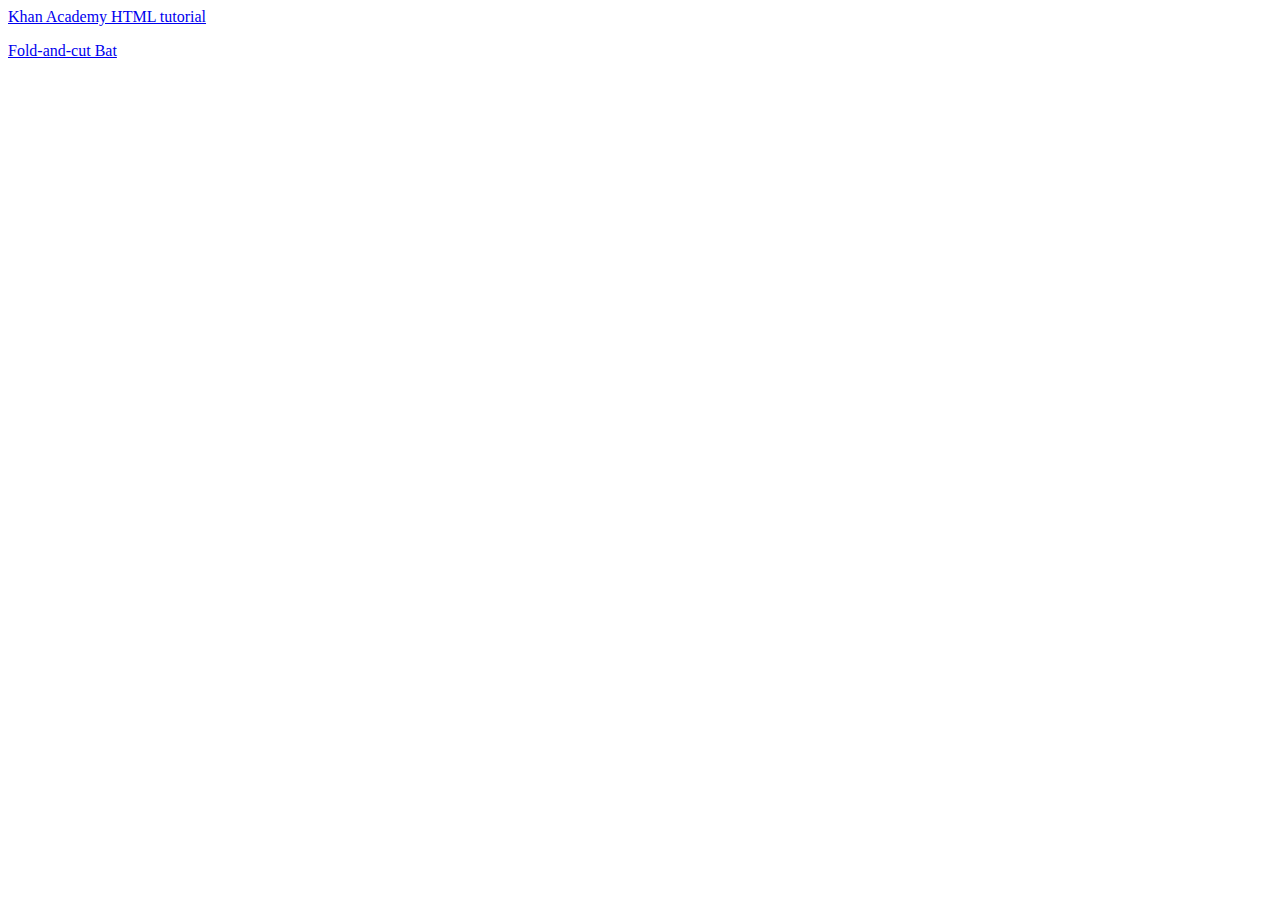
<file: index.html>
<html>
<body>
<p><a href="https://www.khanacademy.org/computing/computer-programming/html-css/intro-to-html/v/making-webpages-intro">Khan Academy HTML tutorial</a></p>
  <p><a href="https://www.youtube.com/watch?v=1K-uEwD0OTg">Fold-and-cut Bat</a></p>
</body>
</html>
</file>
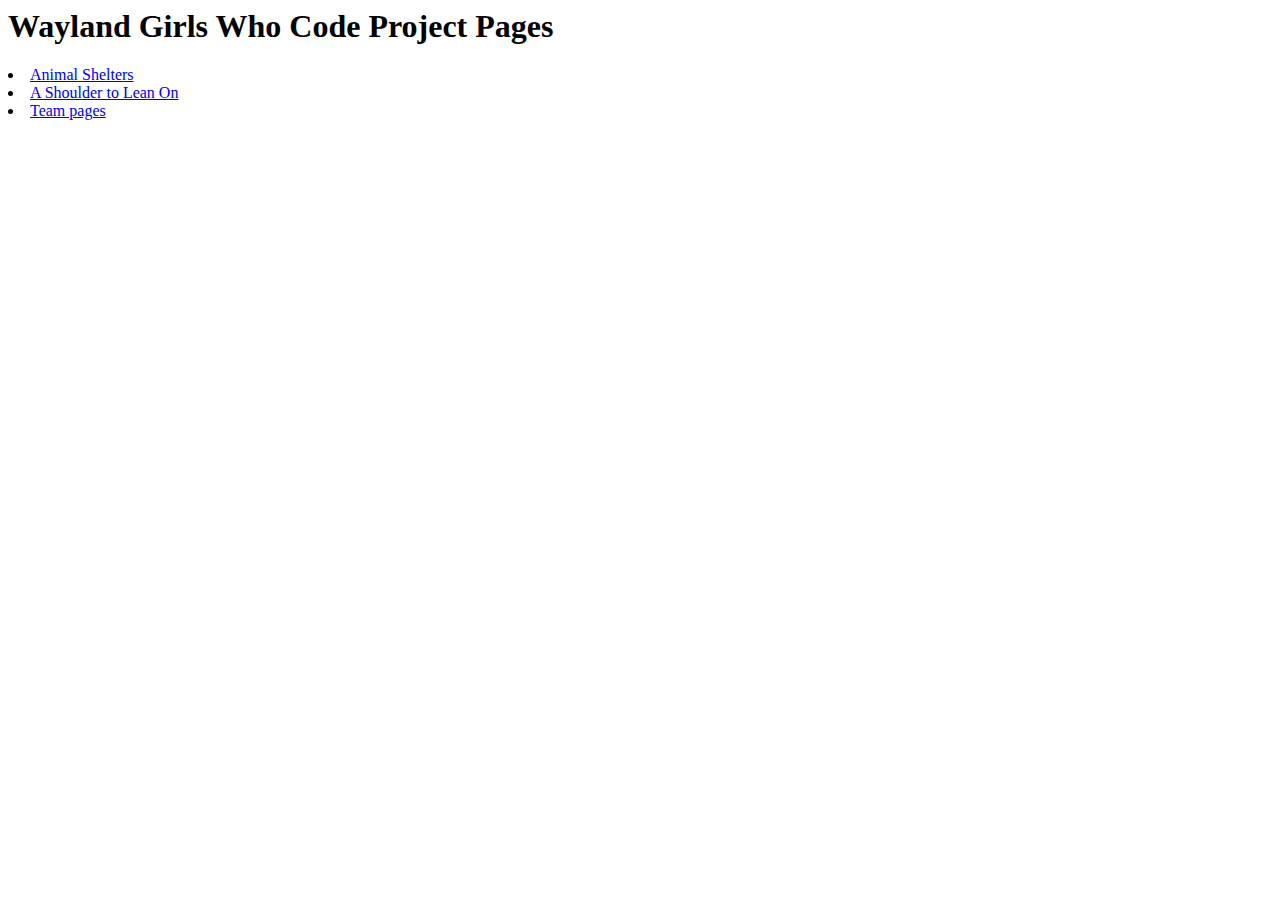
<file: 2016/index.html>
<html>
<title>Wayland Girls Who Code Project Pages</title>
<body>
  <h1>Wayland Girls Who Code Project Pages</h1>
  <li> <a href="animalshelters/">Animal Shelters</a>
  <li> <a href="shoulder/">A Shoulder to Lean On</a>
  <li> <a href="team/">Team pages</a>
</body>
</html>
</file>
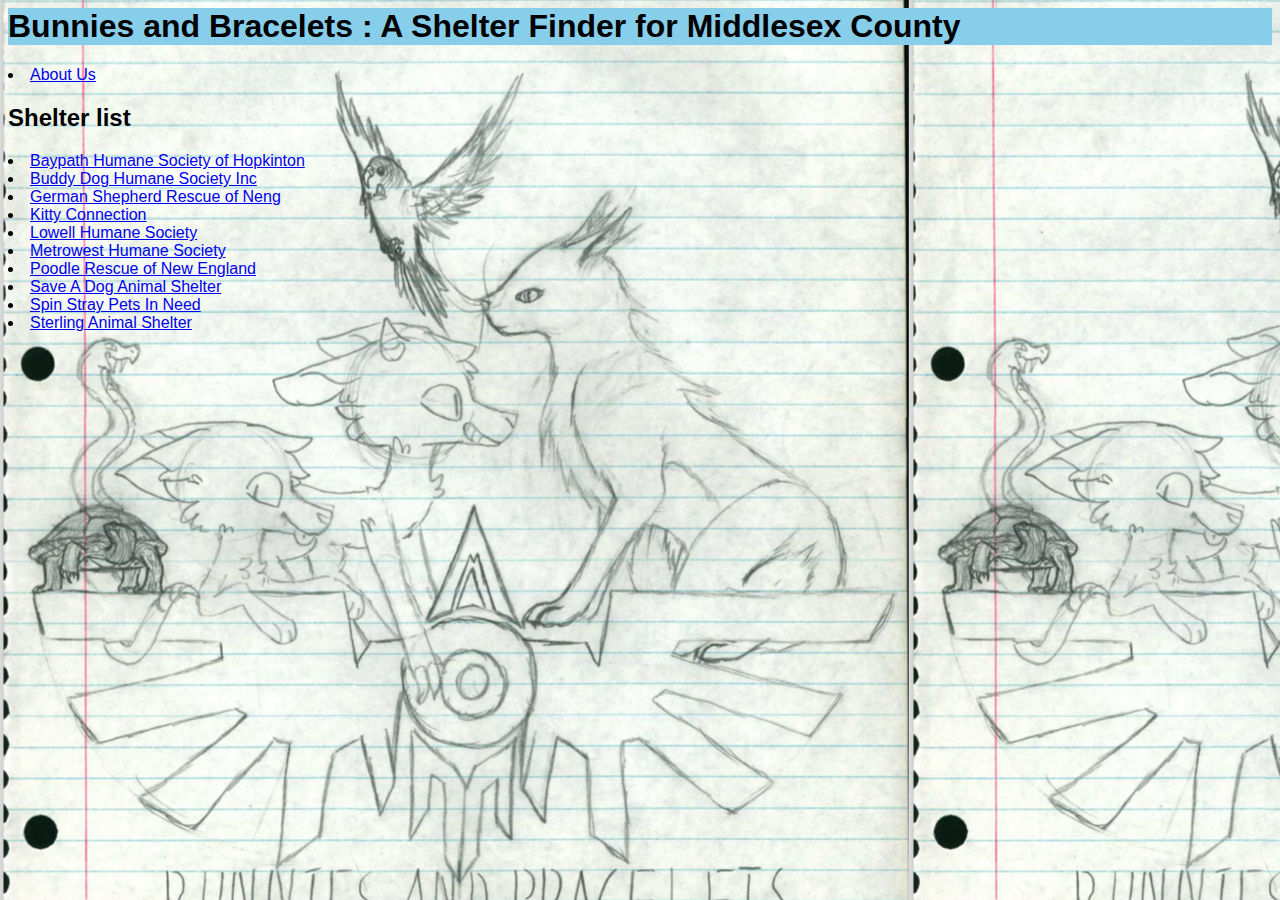
<file: animalshelters/index.html>
<DOCTYPE html>
 <html>
   <head> 
<link rel="stylesheet" type"text/css" href="Shelters.css">
    <title>
      Bunnies and Bracelets : A Shelter Finder for Middlesex County
    </title>
  </head>
  <body background="Screen Shot 2017-05-16 at 5.27.45 PM.png">
   <h1>Bunnies and Bracelets : A Shelter Finder for Middlesex County</h1>
      <li> <a href="about.html">About Us</a>
     
       <h2>Shelter list</h2>
   <li> <a href="shelters/BaypathHumaneSocietyofHopkinton.html">Baypath Humane Society of Hopkinton</a>
   <li> <a href="shelters/BuddyDogHumaneSociety.html">Buddy Dog Humane Society Inc</a>
   <li> <a href="shelters/GermanShepherdRescueofNeng.html">German Shepherd Rescue of Neng</a>
   <li> <a href="shelters/KittyConnection.html">Kitty Connection</a>
   <li> <a href="shelters/LowellHumaneSociety.html">Lowell Humane Society</a>
   <li> <a href="shelters/metrowesthumanesociety">Metrowest Humane Society</a>
   <li> <a href="shelters/PoodleRescueofNewEngland.html">Poodle Rescue of New England</a>
   <li> <a href="shelters/saveadog.html">Save A Dog Animal Shelter</a>
   <li> <a href="shelters/SpinStrayPetsInNeed.html">Spin Stray Pets In Need</a>
   <li> <a href="shelters/sterlinganimalshelter.html">Sterling Animal Shelter</a>
   
  
   

  </body>
  </html>
</file>
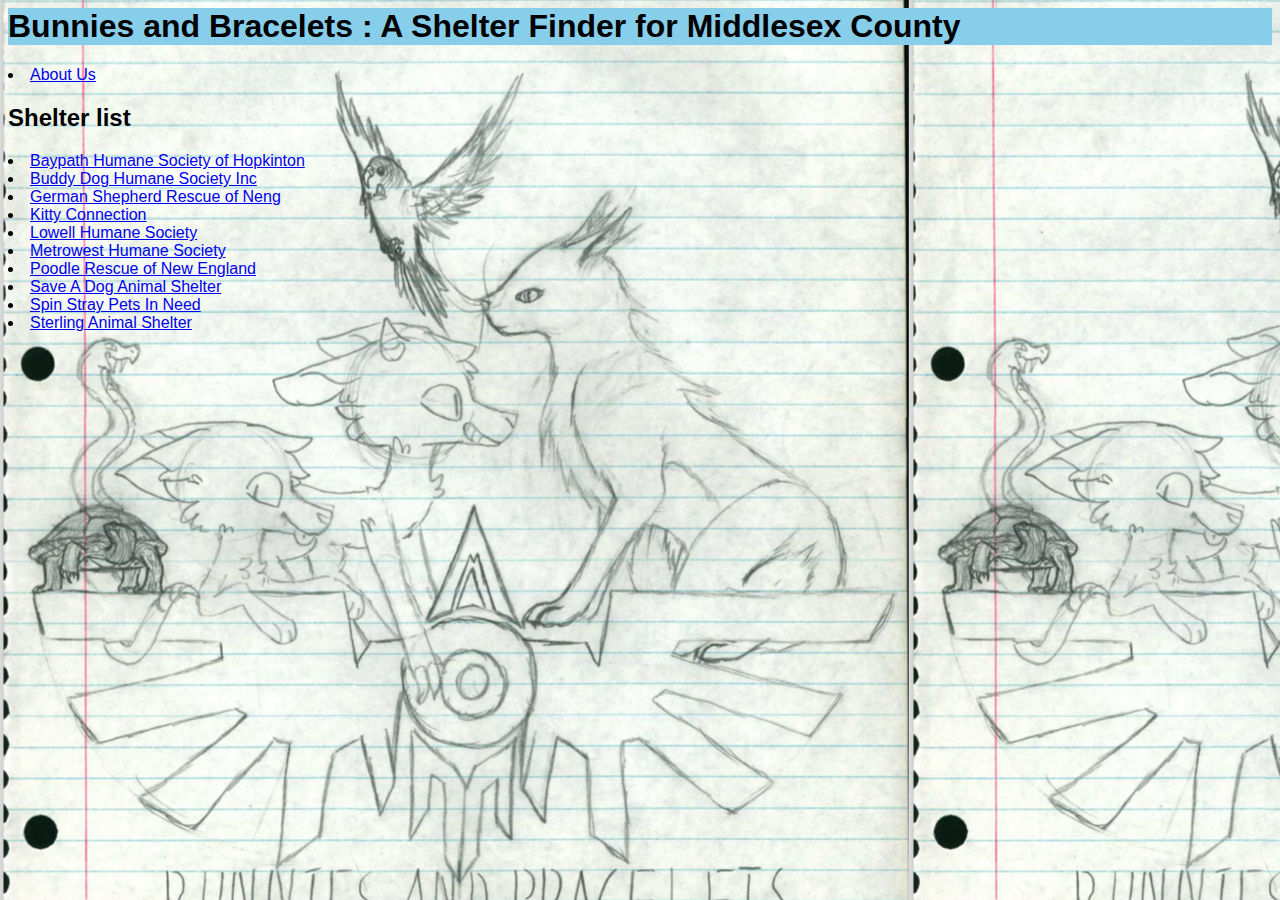
<file: 2016/animalshelters/index.html>
<DOCTYPE html>
 <html>
   <head> 
<link rel="stylesheet" type"text/css" href="Shelters.css">
    <title>
      Bunnies and Bracelets : A Shelter Finder for Middlesex County
    </title>
  </head>
  <body background="Screen Shot 2017-05-16 at 5.27.45 PM.png">
   <h1>Bunnies and Bracelets : A Shelter Finder for Middlesex County</h1>
      <li> <a href="about.html">About Us</a>
     
       <h2>Shelter list</h2>
   <li> <a href="shelters/BaypathHumaneSocietyofHopkinton.html">Baypath Humane Society of Hopkinton</a>
   <li> <a href="shelters/BuddyDogHumaneSociety.html">Buddy Dog Humane Society Inc</a>
   <li> <a href="shelters/GermanShepherdRescueofNeng.html">German Shepherd Rescue of Neng</a>
   <li> <a href="shelters/KittyConnection.html">Kitty Connection</a>
   <li> <a href="shelters/LowellHumaneSociety.html">Lowell Humane Society</a>
   <li> <a href="shelters/metrowesthumanesociety">Metrowest Humane Society</a>
   <li> <a href="shelters/PoodleRescueofNewEngland.html">Poodle Rescue of New England</a>
   <li> <a href="shelters/saveadog.html">Save A Dog Animal Shelter</a>
   <li> <a href="shelters/SpinStrayPetsInNeed.html">Spin Stray Pets In Need</a>
   <li> <a href="shelters/sterlinganimalshelter.html">Sterling Animal Shelter</a>
   
  
   
  </body>
  </html>
</file>
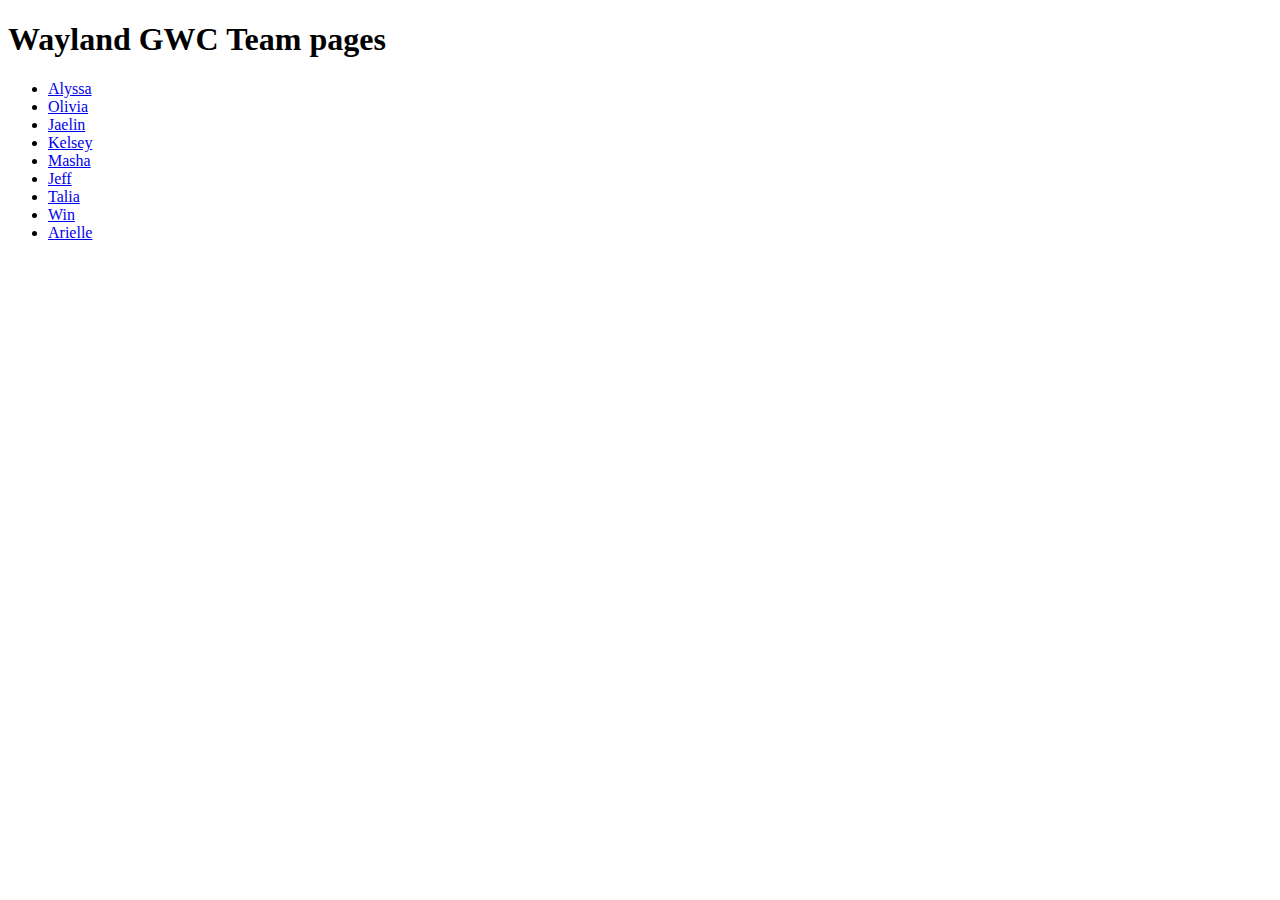
<file: 2016/team/index.html>
<!DOCTYPE HTML>
<html>
<head>
<title>Wayland GWC Team pages</title>
</head>

<body>
<h1>Wayland GWC Team pages</h1>

<ul>
<li> <a href="Alyssa.html">Alyssa</a>
<li> <a href="BakeryBunnyGirl.html">Olivia</a>
  <li> <a href="Jaelin.html">Jaelin</a>
  <li> <a href="Kelsey.html">Kelsey</a>
  <li> <a href="Masha.html">Masha</a>
  <li> <a href="jeff.html">Jeff</a>
  <li> <a href="talia.html">Talia</a>
  <li> <a href="win.html">Win</a>
  <li> <a href="arielle.html">Arielle</a>
</ul>
</body>
</file>
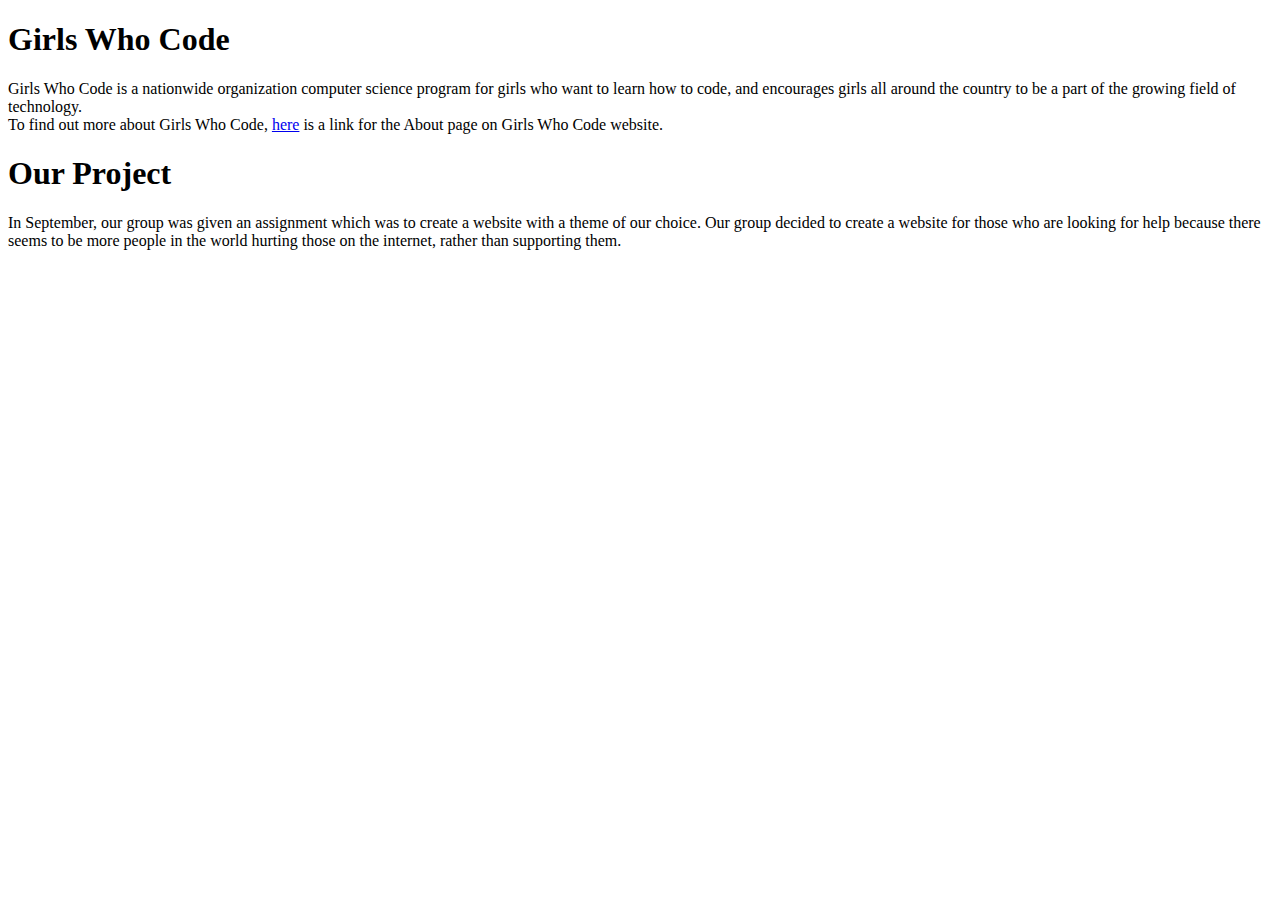
<file: 2016/shoulder/about.html>
<!DOCTYPE html>
<html>
	<head>
		<title>About</title>
		<link rel="stylesheet" href="style.css"/>
	</head>
	<body>
	<h1 class id="GWC">Girls Who Code</h1>
		<p>Girls Who Code is a nationwide organization computer science program for girls who want to learn how to code, and encourages girls all around the country to be a part of the growing field of technology. <br>To find out more about Girls Who Code, <a href="https://girlswhocode.com/">here</a> is a link for the About page on Girls Who Code website.</p>
	<h1 class id="Project">Our Project</h1>
		<p>In September, our group was given an assignment which was to create a website with a theme of our choice. Our group decided to create a website for those who are looking for help because there seems to be more people in the world hurting those on the internet, rather than supporting them.</p>
	</body>
</html>
</file>
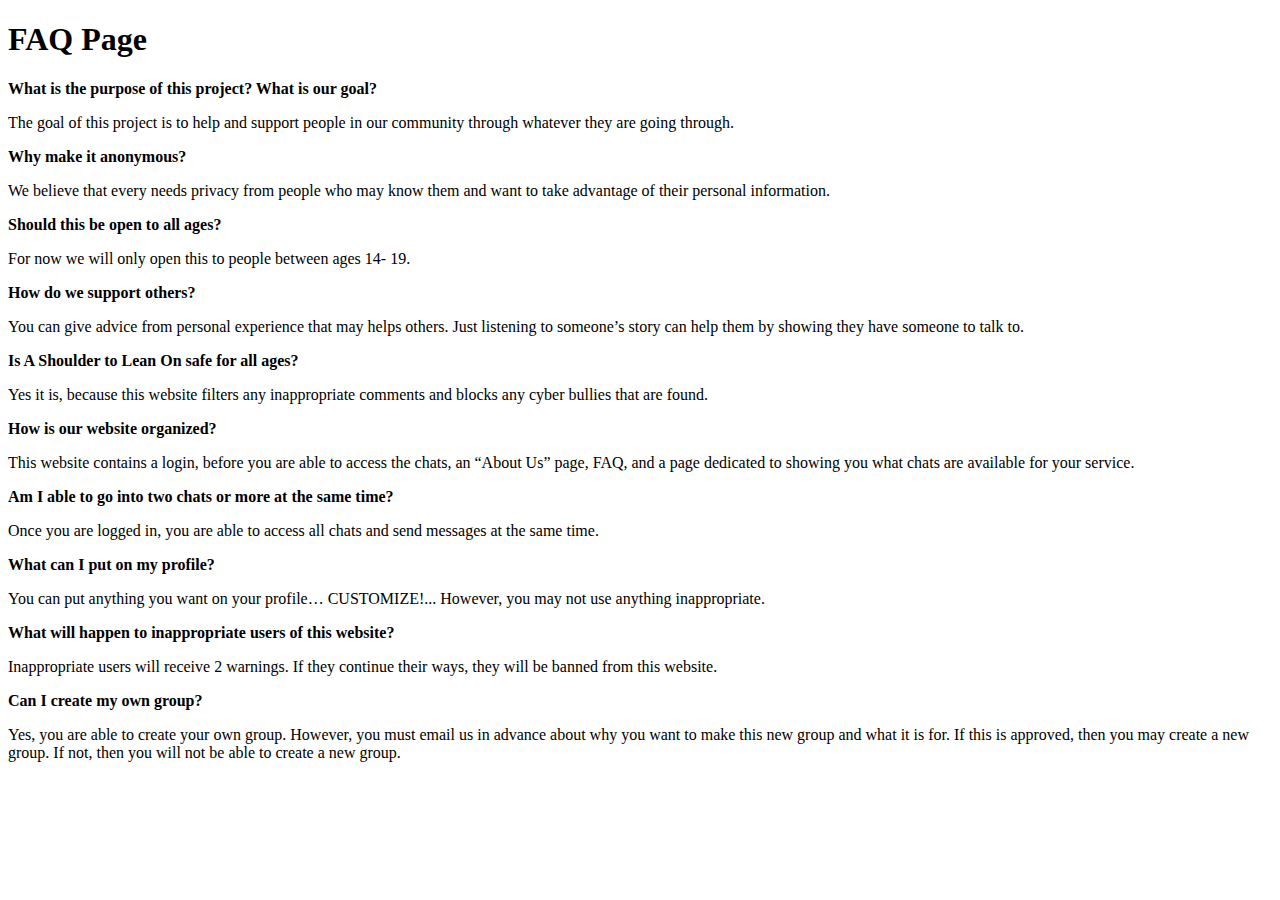
<file: 2016/shoulder/FAQ.html>
<!DOCTYPE html>
<html>
<head>
  <h1>FAQ Page</h1>
  <link rel="stylesheet" href="style.css"/>
  </head>
  <body>
    <head><strong>What is the purpose of this project? What is our goal?
</strong></head>
      <p>The goal of this project is to help and support people in our community through whatever they are going through.
</p>
    <head><strong>Why make it anonymous?
</strong></head>
      <p>We believe that every needs privacy from people who may know them and want to take advantage of their personal information.
</p>
    <head><strong>Should this be open to all ages?
</strong></head>
      <p>For now we will only open this to people between ages 14- 19.
</p>
    <head><strong>How do we support others?</strong></head>
      <p>You can give advice from personal experience that may helps others. Just listening to someone’s story can help them by showing they have someone to talk to.
</p>
    <head><strong>Is A Shoulder to Lean On safe for all ages?</strong></head>
      <p>Yes it is, because this website filters any inappropriate comments and blocks any cyber bullies that are found.
</p>
    <head><strong>How is our website organized?</strong></head>
      <p>This website contains a login, before you are able to access the chats, an “About Us” page, FAQ, and a page dedicated to showing you what chats are available for your service.
</p>
    <head><strong>Am I able to go into two chats or more at the same time?</strong></head>
      <p>Once you are logged in, you are able to access all chats and send messages at the same time.
</p>
    <head><strong>What can I put on my profile?</strong></head>
      <p>You can put anything you want on your profile… CUSTOMIZE!... However, you may not use anything inappropriate. 
</p>
     <head><strong>What will happen to inappropriate users of this website?</strong></head>
        <p>Inappropriate users will receive 2 warnings. If they continue their ways, they will be banned from this website.
</p>
     <head><strong>Can I create my own group?</strong></head>
          <p>Yes, you are able to create your own group. However, you must email us in advance about why you want to make this new group and what it is for. If this is approved, then you may create a new group. If not, then you will not be able to create a new group.
</p>
  </body>
  </html>
</file>
<file: animalshelters/Shelters.css>
* {
    font-family: "Arial Black", Gadget, sans-serif;
}

h1{
    background-color: SkyBlue;
}
body {
    background-color: salmon;
}
</file>
<file: 2016/animalshelters/Shelters.css>
* {
    font-family: "Arial Black", Gadget, sans-serif;
}

h1{
    background-color: SkyBlue;
}
body {
    background-color: salmon;
}
</file>
<file: 2016/shoulder/style.css>
li {
  font-size: 48px;
}
</file>
